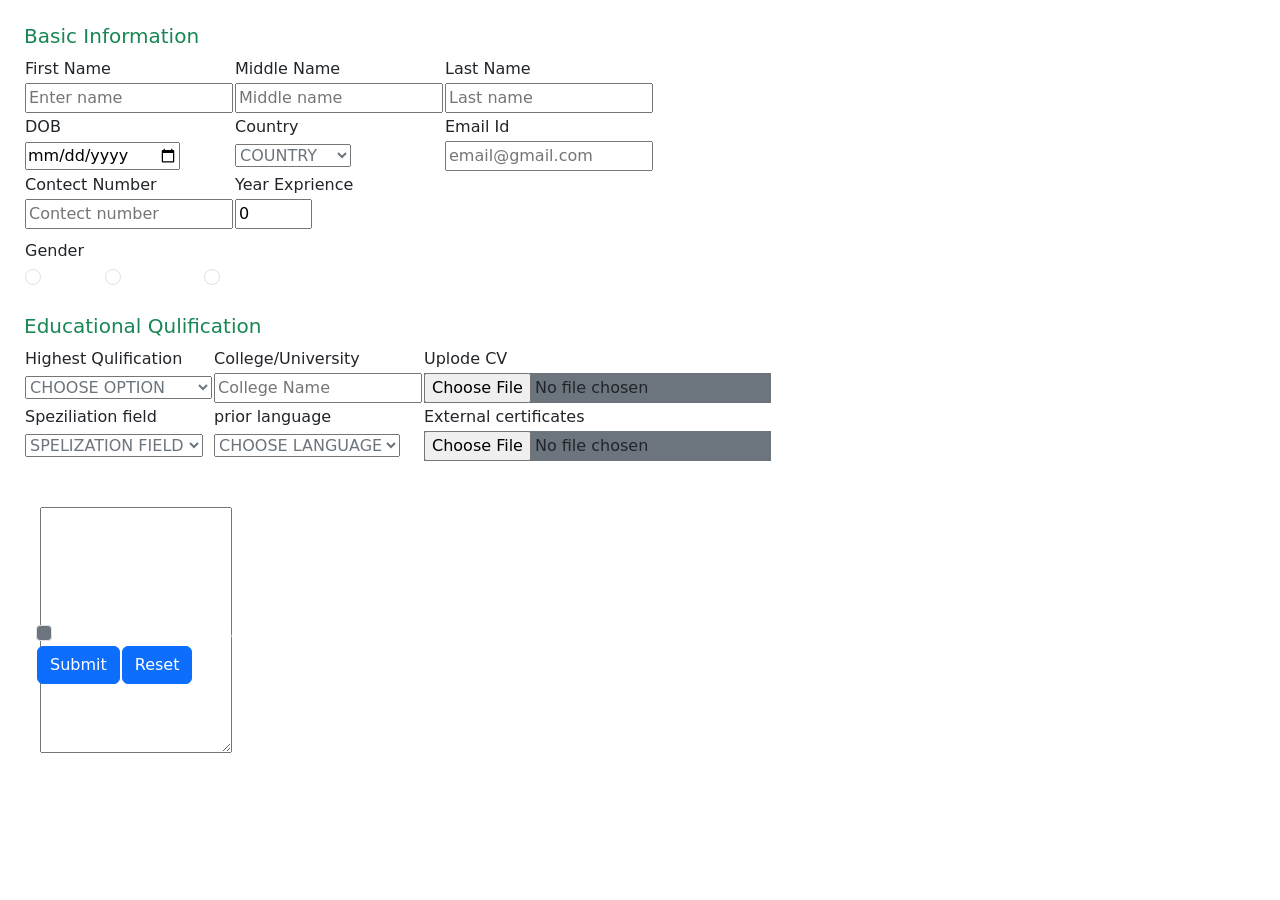
<file: Regristration_from.html>
<!DOCTYPE html>
<html>
<head>
	<meta charset="utf-8">
	<meta name="viewport" content="width=device-width, initial-scale=1">
	<title>Registration form</title>
<!-- css link -->
    <link rel="stylesheet" href="C:\Users\lenovo\OneDrive\NcryCore\EduBased\Regristration.css">   <!-- Regrestration.css link-->
	<link rel="icon" type="image/x-icon" href="C:\Users\saura\OneDrive\Picture Daily\Website\favicon2.png">
	<link href="https://cdn.jsdelivr.net/npm/bootstrap@5.3.3/dist/css/bootstrap.min.css" rel="stylesheet">
</head>
<body class="body">
	<div class="form-container">
		<form id="form" class="container-fluid p-4">
		
		<div>
			<h5 class="text-success ">Basic Information</h5>

			<table>

				<tr>
					<td><label>First Name</label></td>
					<td><label>Middle Name</label></td>
					<td><label>Last Name</label></td>
				</tr>
				<tr>
					<td><input type="text" name="fnames" placeholder="Enter name" id="fname"></td>
					<td><input type="text" name="mnames" placeholder="Middle name" id="mname"><br></td>
					<td><input type="text" name="lnames" placeholder="Last name" id="lname"><br></td>
				</tr>
				<tr>
					<td><label>DOB</label></td>
					<td><label>Country</label></td>
					<td><label>Email Id</label></td>
				</tr>
				<tr>
					<td><input  type="Date" name="bd" id="birthday"></td>
					<td>
						<select id="country" class="text-secondary">
							
							<option disabled selected>COUNTRY</option>							
							<option>India</option>
							<option>Austrila</option>
							<option>Shrilanka</option>
							<option>Zimbabe</option>
							<option>Switzerland</option>
						</select>
					</td>
					<td><input type="email" name="eid", id="eid" placeholder="email@gmail.com"></td>
				</tr>
				<tr>
					<td><label>Contect Number</label></td>
					<td><label> Year Exprience</label></td>
					
				</tr>
				<tr>
					<td><input type="tel" name="telnum" id="telnum" placeholder="Contect number"></td>
					<td><input type="number" name="exprience" id="yexp" max="50" min="0" value="0"></td>
				</tr>
				<tr>
					<td><label class="mt-2">Gender</label></td>
				</tr>
				<tr>
					<td colspan="5">
						<div>
							<input type="radio" class="form-check-input" name="rdbtn" id="opt1" >
							<span class="text-white"><i>MALE</i></span>
							<input type="radio"  style="margin-left: 10px;"class="form-check-input" name="rdbtn" id="opt2">
							<span class="text-white"><i>FEMALE</i></span>
							<input type="radio"  style="margin-left: 10px;" class="form-check-input" name="rdbtn" id="opt3">
							<span class="text-white"><i>OTHER</i></span>
						</div>
					</td>
				</tr>
			</table>
		</div>

		<div>
			<h5 class="text-success mt-4">Educational Qulification</h5>
			<table>
				<tr>
					<td><label>Highest Qulification</label></td>
					<td><label>College/University</label></td>
					<td><label>Uplode CV</label></td>

				</tr>
				<tr>
					<td>
						<select id="degree" class="text-secondary">
							<option selected disabled >CHOOSE OPTION</option>
							<option>Doctorate (Ph.D.)</option>
							<option>Masters Degree</option>
							<option>Bachlor's Degree</option>
							<option>Associate Degree</option>
							<option>Diploma or ITI</option>
							<option>High school Diploma</option>
							<option>Matriculation</option>
							<option>Below Matriculation</option>
						</select>
								</td>
					<td><input type="text" name="cname" id="cname" placeholder="College Name"></td>
					<td><input type="file" name="files" id="file" class="bg-secondary"></td>
				</tr>

				<tr>
					<td><label>Speziliation field</label></td>
					<td><label>prior language</label></td>
					<td><label>External certificates</label></td>
				</tr>

				<tr>
					<td>
						<select id="degree" class="text-secondary">
							<option readonly selected disabled>SPELIZATION FIELD</option>
							<option>Web Devlopment</option>
							<option>Artifical Inteligance</option>
							<option>Cybersecurity</option>
							<option>AWS servies</option>
							<option>Machine Lerning</option>
							<option>Data Analysist</option>
						</select>
					</td>
					<td>
						<select id="degree" class="text-secondary">
							<option>CHOOSE LANGUAGE</option>
							<option>C</option>
							<option>C++</option>
							<option>C#</option>
							<option>Java</option>
							<option>Javascript</option>
							<option>Python</option>
							<option>Sql</option>
							<option>R programming</option>
							<option>HTML</option>
							<option>CSS</option>
							<option>Bootstrap</option>
							<option>Orical</option>
						</select>
					</td>
					<td><input type="file" name="files" id="file" class="bg-secondary"></td>
				</tr>
			</table>
		</div>
		
		<div class="m-3" style="height: 100px; margin-bottom: 0px;">
			<p class="text-white" style="margin-bottom: 5px;"><i><b>Write Your Opinion</b></i></p>
			<textarea name="massege" id="text_msg" rows="10" cols="21" wrap="soft" maxlength="100"></textarea>
		</div>

		<div id="btn_container" class="container-fluid">
		<table class="m-0">
			<h6 class="text-white m-0 p-1"><i><b>Note : </b></i></h6>
			<tr>
				<input type="checkbox" class="form-check-input bg-secondary">
				<span class="text-white"><i> I hereby declare that the details and information given above are complete and true to the best of my knowledge</i></span>
			</tr>
			<tr>
				<td><input type="submit" id="btn1" class="btn btn-primary" name="btn1" value="Submit"></td>
				<td><input type="reset" id="btn2" class="btn btn-primary " name="btn2" value="Reset"></td>
			</tr>
		</table>
	</form>
	</div>
</body>
</html>
</file>
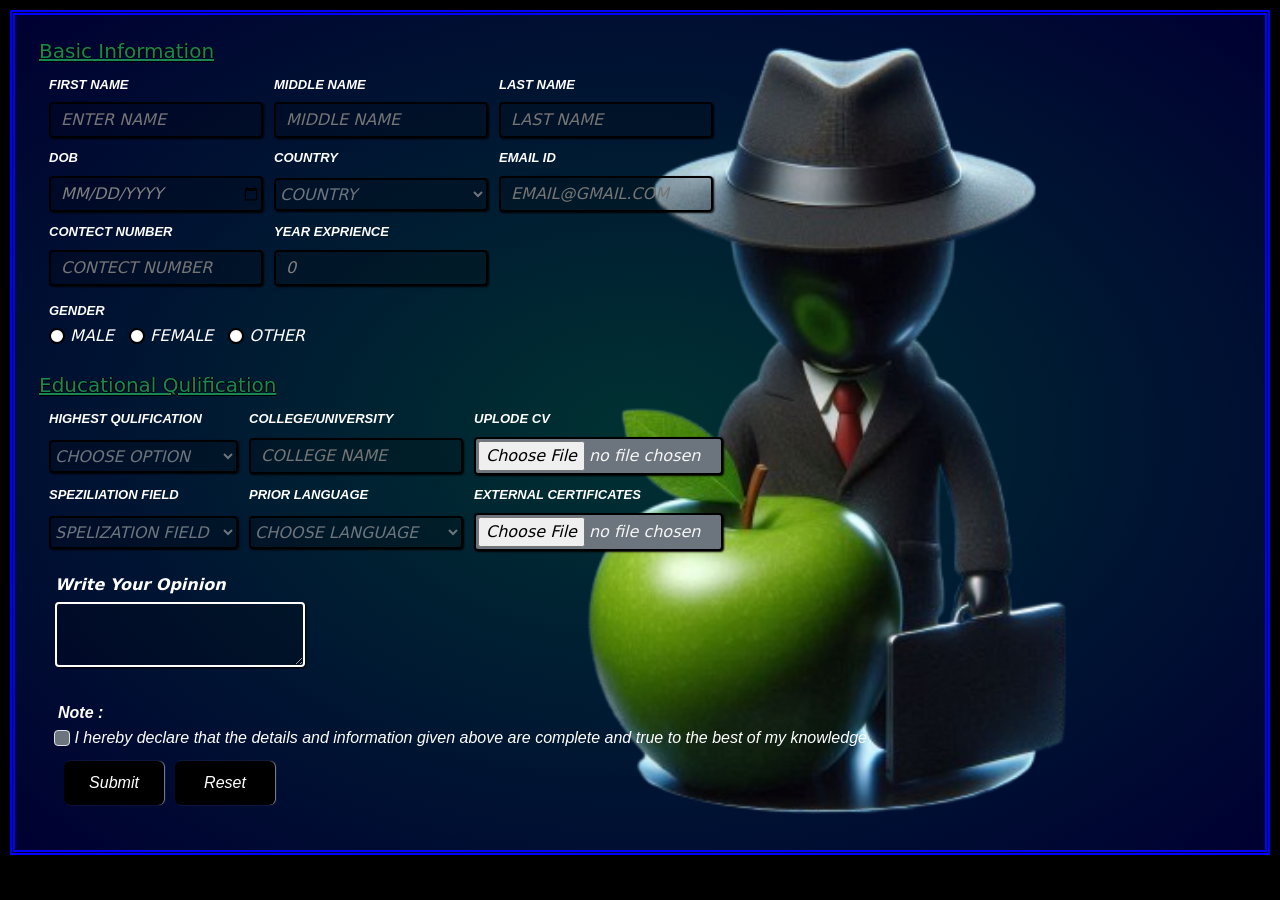
<file: __NcryCore__/Regristration_from.html>
<!DOCTYPE html>
<html>
<head>
	<meta charset="utf-8">
	<meta name="viewport" content="width=device-width, initial-scale=1">
	<title>Registration form</title>
<!-- css link -->
    <link rel="stylesheet" href="regristration_from.css">   <!-- Regrestration.css link-->
	<link rel="icon" type="image/x-icon" href="favicon2.png">
	<link href="https://cdn.jsdelivr.net/npm/bootstrap@5.3.3/dist/css/bootstrap.min.css" rel="stylesheet">
</head>
<body class="body">
	<div class="form-container">
		<form id="form" class="container-fluid p-4">
		
		<div>
			<h5 class="text-success ">Basic Information</h5>

			<table>

				<tr>
					<td><label>First Name</label></td>
					<td><label>Middle Name</label></td>
					<td><label>Last Name</label></td>
				</tr>
				<tr>
					<td><input type="text" name="fnames" placeholder="Enter name" id="fname"></td>
					<td><input type="text" name="mnames" placeholder="Middle name" id="mname"><br></td>
					<td><input type="text" name="lnames" placeholder="Last name" id="lname"><br></td>
				</tr>
				<tr>
					<td><label>DOB</label></td>
					<td><label>Country</label></td>
					<td><label>Email Id</label></td>
				</tr>
				<tr>
					<td><input  type="Date" name="bd" id="birthday"></td>
					<td>
						<select id="country" class="text-secondary">
							
							<option disabled selected>COUNTRY</option>							
							<option>India</option>
							<option>Austrila</option>
							<option>Shrilanka</option>
							<option>Zimbabe</option>
							<option>Switzerland</option>
						</select>
					</td>
					<td><input type="email" name="eid", id="eid" placeholder="email@gmail.com"></td>
				</tr>
				<tr>
					<td><label>Contect Number</label></td>
					<td><label> Year Exprience</label></td>
					
				</tr>
				<tr>
					<td><input type="tel" name="telnum" id="telnum" placeholder="Contect number"></td>
					<td><input type="number" name="exprience" id="yexp" max="50" min="0" value="0"></td>
				</tr>
				<tr>
					<td><label class="mt-2">Gender</label></td>
				</tr>
				<tr>
					<td colspan="5">
						<div>
							<input type="radio" class="form-check-input" name="rdbtn" id="opt1" >
							<span class="text-white"><i>MALE</i></span>
							<input type="radio"  style="margin-left: 10px;"class="form-check-input" name="rdbtn" id="opt2">
							<span class="text-white"><i>FEMALE</i></span>
							<input type="radio"  style="margin-left: 10px;" class="form-check-input" name="rdbtn" id="opt3">
							<span class="text-white"><i>OTHER</i></span>
						</div>
					</td>
				</tr>
			</table>
		</div>

		<div>
			<h5 class="text-success mt-4">Educational Qulification</h5>
			<table>
				<tr>
					<td><label>Highest Qulification</label></td>
					<td><label>College/University</label></td>
					<td><label>Uplode CV</label></td>

				</tr>
				<tr>
					<td>
						<select id="degree" class="text-secondary">
							<option selected disabled >CHOOSE OPTION</option>
							<option>Doctorate (Ph.D.)</option>
							<option>Masters Degree</option>
							<option>Bachlor's Degree</option>
							<option>Associate Degree</option>
							<option>Diploma or ITI</option>
							<option>High school Diploma</option>
							<option>Matriculation</option>
							<option>Below Matriculation</option>
						</select>
								</td>
					<td><input type="text" name="cname" id="cname" placeholder="College Name"></td>
					<td><input type="file" name="files" id="file" class="bg-secondary"></td>
				</tr>

				<tr>
					<td><label>Speziliation field</label></td>
					<td><label>prior language</label></td>
					<td><label>External certificates</label></td>
				</tr>

				<tr>
					<td>
						<select id="degree" class="text-secondary">
							<option readonly selected disabled>SPELIZATION FIELD</option>
							<option>Web Devlopment</option>
							<option>Artifical Inteligance</option>
							<option>Cybersecurity</option>
							<option>AWS servies</option>
							<option>Machine Lerning</option>
							<option>Data Analysist</option>
						</select>
					</td>
					<td>
						<select id="degree" class="text-secondary">
							<option>CHOOSE LANGUAGE</option>
							<option>C</option>
							<option>C++</option>
							<option>C#</option>
							<option>Java</option>
							<option>Javascript</option>
							<option>Python</option>
							<option>Sql</option>
							<option>R programming</option>
							<option>HTML</option>
							<option>CSS</option>
							<option>Bootstrap</option>
							<option>Orical</option>
						</select>
					</td>
					<td><input type="file" name="files" id="file" class="bg-secondary"></td>
				</tr>
			</table>
		</div>
		
		<div class="m-3" style="height: 100px; margin-bottom: 0px;">
			<p class="text-white" style="margin-bottom: 5px;"><i><b>Write Your Opinion</b></i></p>
			<textarea name="massege" id="text_msg" rows="10" cols="21" wrap="soft" maxlength="100"></textarea>
		</div>

		<div id="btn_container" class="container-fluid">
		<table class="m-0">
			<h6 class="text-white m-0 p-1"><i><b>Note : </b></i></h6>
			<tr>
				<input type="checkbox" class="form-check-input bg-secondary">
				<span class="text-white"><i> I hereby declare that the details and information given above are complete and true to the best of my knowledge</i></span>
			</tr>
			<tr>
				<td><input type="submit" id="btn1" class="btn btn-primary" name="btn1" value="Submit"></td>
				<td><input type="reset" id="btn2" class="btn btn-primary " name="btn2" value="Reset"></td>
			</tr>
		</table>
	</form>
	</div>
</body>
</html>
</file>
<file: __NcryCore__/regristration_from.css>
.body {
	margin: 5px;
	background: rgba(0, 0, 0, 1.0);
	padding: 5px;
}

.form-container {
	border-style: double;
	border-width: 5px;
	border-color: #0000ff;
	background-image: radial-gradient(rgba(0, 50, 50, 1), 
		rgba(0, 0, 50, 1.0));
	position:center;

}


#form {
	background-image:url("registration_form.png");
	background-position: right;
	background-size: contain;
	background-repeat:no-repeat ;
	background-clip: padding-box;
	background-attachment:fixed ;


}

h5 {
	text-decoration-line: underline;
	text-decoration-style: solid;
	text-decoration-thickness:2px;
	text-shadow: 2px 0px green;
	text-transform: capitalize;
	width: 70%;
	text-shadow: 0px 1px rgba(0, 0, 0, 1.0), 1px 0px rgba(0, 0, 0, 1.0)
	, 1px -0px rgba(0, 0, 0, 1.0), -1px 0px rgba(0, 0, 0, 1.0);


}

#eid, input[type=text] {
	border-style: solid;
	border-width: 2px;
	border-color: rgba(0, 0, 0, 1.0);
	border-radius: 4px;
	box-sizing:border-box;
	margin: 4px 0px 5px 0px;
	width: 100%;
	padding: 4px 0px ;
	background: rgba(0, 0, 0, 0.2);
	text-transform: uppercase;
	color: rgba(255, 255, 255, 1.0);
	padding-left: 10px;
	box-shadow: 1px 1px 2px black;
	font-style: italic;
}


#file {

	width: 70%;
	padding: 2px;
	border-style: solid;
	border-width: 2px;
	border-color:rgba(0, 0, 0, 1.0);
	border-radius:4px;
	margin: 5px 0px 5px 0px;
	background-color: dimgray;
	color: whitesmoke;	
	text-transform: lowercase;
	box-shadow: 1px 1px 2px black;
	font-style: italic;
}

#yexp, #telnum, #birthday{
	width: 100%;
	padding: 4px 0px;
	border-style: solid;
	border-width: 2px;
	border-color:rgba(0, 0, 0, 1.0);
	border-radius:4px;
	margin: 5px 0px 5px 0px;
	color: gray;
	background-color: rgba(0, 0, 0, 0.2);
	box-shadow: 1px 1px 2px black;
	font-style: italic;
	text-transform: uppercase;
	padding-left:10px ;
	color:gray;
}


#degree, #country {
	width: 100%;
	padding: 4px 0px;
	border-style: solid;
	border-width: 2px;
	border-color:rgba(0, 0, 0, 1.0);
	border-radius:4px;
	margin: 5px 0px 5px 0px;
	background: rgba(0, 0, 0, 0.2);
	box-shadow: 1px 1px 2px black;
	font-style: italic;

}

#opt1, #opt2, #opt3{
	border: 2px double rgba(0, 0, 0, 1.0);
	

}

#btn1, #btn2 {

	border: 4px solid rgba(0, 0, 0, 0.8);
	box-sizing: border-box;
	box-shadow: 1px 0px 1px rgba(255, 255, 255, 0.5);
	background: rgba(0, 0, 0, 1.0);
	font-style: italic;
/*	border-top-left-radius: 30%;*/
/*	border-bottom-right-radius: 30%;*/
/*	border-top-right-radius: 30%;*/
/*	border-bottom-left-radius: 30%;*/
	width: 100px;
	margin-top: 10px;

}

#btn_container {
	margin: 10px 5px;
	padding: 10px ;
	font-family: sans-serif;


}


#text_msg {
	border-style: solid;
	border-width: 2px;
	border-color: rgba(255, 255, 255, 1.0);
	border-radius: 4px;
	height: 65px; 
	width: 250px;
	background: rgba(0, 0, 0, 0.2);
	text-transform: uppercase;
	color: rgba(255, 255, 255, 1.0);
	padding-left: 10px;
	box-shadow: 1px 1px 2px black;
	font-style: italic;
	overflow: auto;

}


label {
	color: rgba(255, 255, 255, 1.0);
	font-size: 13px;
	text-transform: uppercase;
	font-style: italic;
	font-family:sans-serif;
	font-weight: bold;
}

td {
/*	padding: 0px 15px;*/
	padding-left: 10px;

}
</file>
